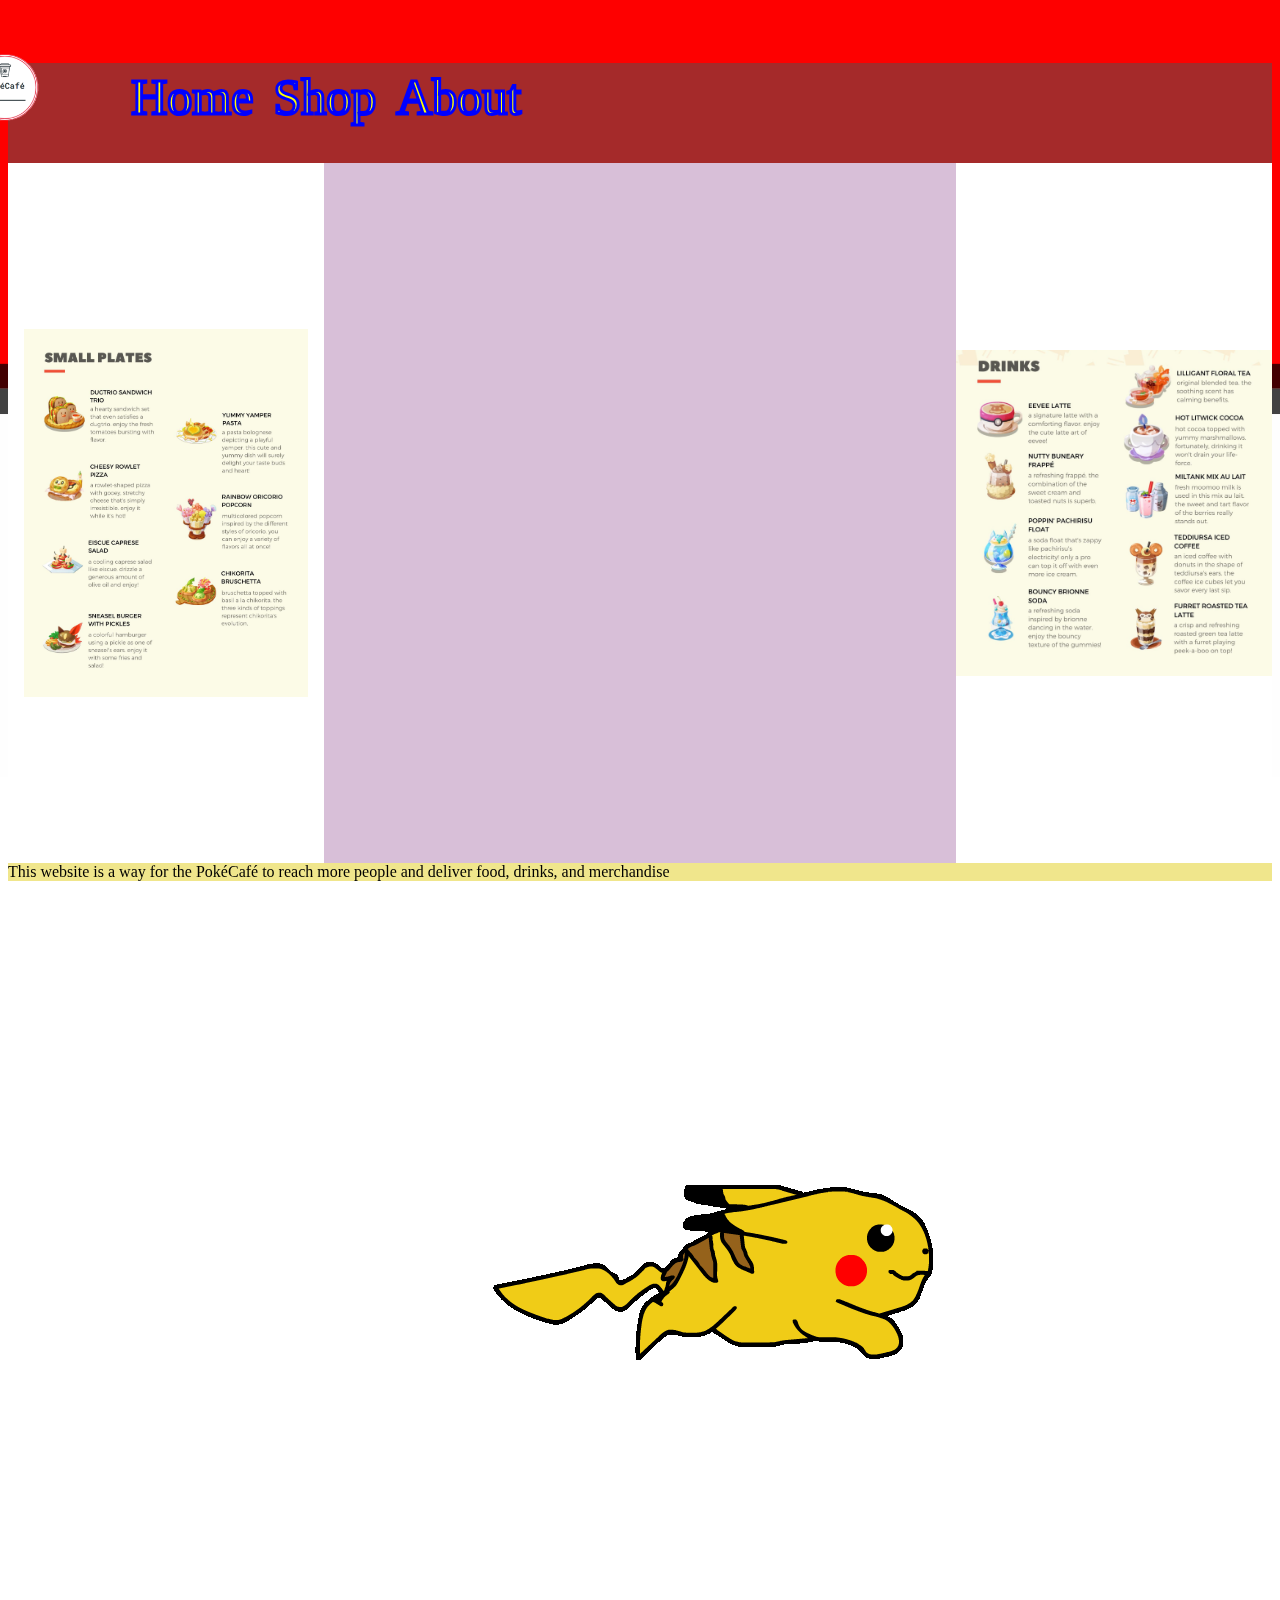
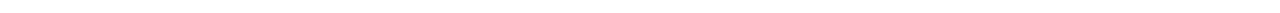
<file: index.html>
<!DOCTYPE html>
<html>
<head>
   
    <title>My page</title>
    <link rel="stylesheet" type="text/css" href="styles.css">

</head>
<body>

    <header> 
        <nav>
            <ul>


        <li><a href="index.html">Home</a></li> <!--You should always name your homepage as index-->
        <li><a href="page2.html">Shop</a></li>
        <li><a href="page3.html">About</a></li>
<img src="images/logo newer version.png" width="7%" class="logo">
            </ul>
        </nav>

    </header>

        <div class="boxl"></div>
        <div class="boxm"><iframe src="https://www.google.com/maps/embed?pb=!1m14!1m8!1m3!1d325035.1082366948!2d-3.99819!3d50.4720737!3m2!1i1024!2i768!4f13.1!3m3!1m2!1s0x486cee509ff3666b%3A0xfe01fe07511698dc!2sDrakelands%20Mine!5e0!3m2!1sen!2suk!4v1678879960392!5m2!1sen!2suk" width="100%" height="100%" style="border:0;" allowfullscreen="" loading="lazy" referrerpolicy="no-referrer-when-downgrade"></iframe></div>
        <div class="boxr"></div>

    <footer>
        This website is a way for the PokéCafé to reach more people and deliver food, drinks, and merchandise
    </footer>
    <img src="images/pikachu-animate.gif">

</body>
</html>
</file>
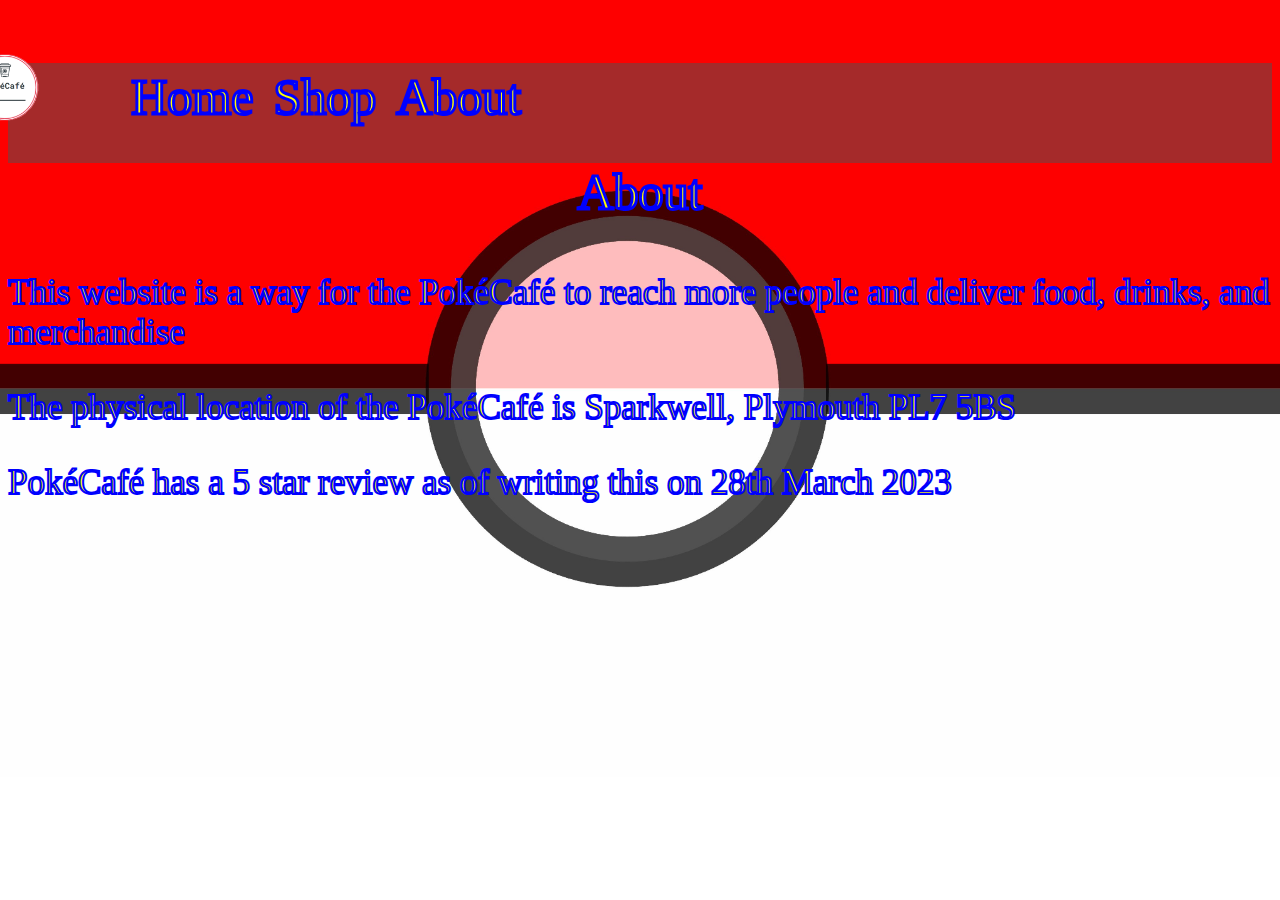
<file: page3.html>
<!DOCTYPE html>
<html>
<head>
   
    <title>My page</title>
    <link rel="stylesheet" type="text/css" href="styles.css">

</head>
<body>

    <header>
        <nav>
            <ul>
                <li></li>

        <li><a href="index.html">Home</a></li> <!--You should always name your homepage as index-->
        <li><a href="page2.html">Shop</a></li>
        <li><a href="page3.html">About</a></li>
        <img src="images/logo newer version.png" width="7%" class="logo">
            </ul>
        </nav>

    </header>

        <div class="boxq">About</div>
        <div class="boxs">
            <p>This website is a way for the PokéCafé to reach more people and deliver food, drinks, and merchandise</p>
            
            <p>The physical location of the PokéCafé is Sparkwell, Plymouth PL7 5BS</p>

            <p>PokéCafé has a 5 star review as of writing this on 28th March 2023</p>
        </div>

</body>
</html>
</file>
<file: styles.css>
body{
    
    background-image: url(images/Pokéball\ Background.jpg);
    background-repeat: no-repeat;
    background-position: top;
    background-size: 110%;
}

header {
    background-color:brown;
    height: 100px;
    width: 100%;
}


.boxl{
    text-align: left;
    width: 25%;
    height: 700px;
    background-color:white;
    float:left;
    background-image: url(images/menu\ 1.jpg);
    background-size: 90%;
    background-repeat: no-repeat;
    background-position: center;
}

.boxm{
    text-align: left;
    width: 50%;
    height: 700px;
    background-color:thistle;
    float:left;
}

.boxr{
    text-align: left;
    width: 25%;
    height: 700px;
    background-color:white;
    float:left;
    background-image: url(images/menu2.jpg);
    background-size: 100%;
    background-repeat: no-repeat;
    background-position: center;
}

footer{
    background-color:khaki;
    width:100%;
    height:5%;

}

nav{
    background-color: brown;
    width: 80%;
    height: 65px;
    margin-left: 5%; /*the space to the left*/
    margin-top: 5%; /*the space above the box*/
}

ul{
    list-style-type: none; /*removes the bullets*/
}

li{
    float: left; /*makes the links go next to each other*/
}

li a{
    display: block; /*takes up the whole width*/
    color: yellow; /*colours the text*/
    font-size: 50px; /*size of the text*/
    text-align: center; /*will center the text*/
    text-decoration: none; /*removes the underline*/
    padding-top: 5px; /*adds space above the links*/
    padding-left: 20px; /*adds space between the links*/
    -webkit-text-stroke-width: 3px;
  -webkit-text-stroke-color: blue;
  font-family: fantasy;
}

li a:hover {
    color: cyan; /*changes text colour on hover*/
}

.boxn{
    text-align: center;
    width: 25%;
    height: 700px;
    background-color:white;
    float:left;
    background-image: url(images/pokemon-lets-go-eevee-hoodies.jpg);
    background-size: 100%;
    background-repeat: no-repeat;
    background-position: center;
    font-family: fantasy;
}

.boxo{
    text-align: center;
    width: 50%;
    height: 700px;
    background-color:white;
    float:left;
    background-image: url(images/pokeball\ mug.jpg);
    background-size: 100%;
    background-repeat: no-repeat;
    background-position: center;
    font-family: fantasy;
}

.boxp{
    text-align: center;
    width: 25%;
    height: 700px;
    background-color:white;
    float:left;
    background-image: url(images/Pokemon-Snorlax-Bean-Bag-Chair.jfif);
    background-size: 100%;
    background-repeat: no-repeat;
    background-position: center;
    font-family: fantasy;
}

.boxq{
    text-align: center;
    width: 100%;
    height: 75px;
    float:left;
    font-family: fantasy;
    font-size: 50px;
    color: yellow;
    -webkit-text-stroke-color: blue;
    -webkit-text-stroke-width: 3px;
}

.boxs{
    text-align: left;
    width: 100%;
    height: 500px;
    color: yellow;
    font-size: 35px;
    float: left;
    font-family: fantasy;
    -webkit-text-stroke-color: blue;
    -webkit-text-stroke-width: 2px;
}

.logo{
    margin-top: -1%;
    margin-left: -550px;
}
</file>
